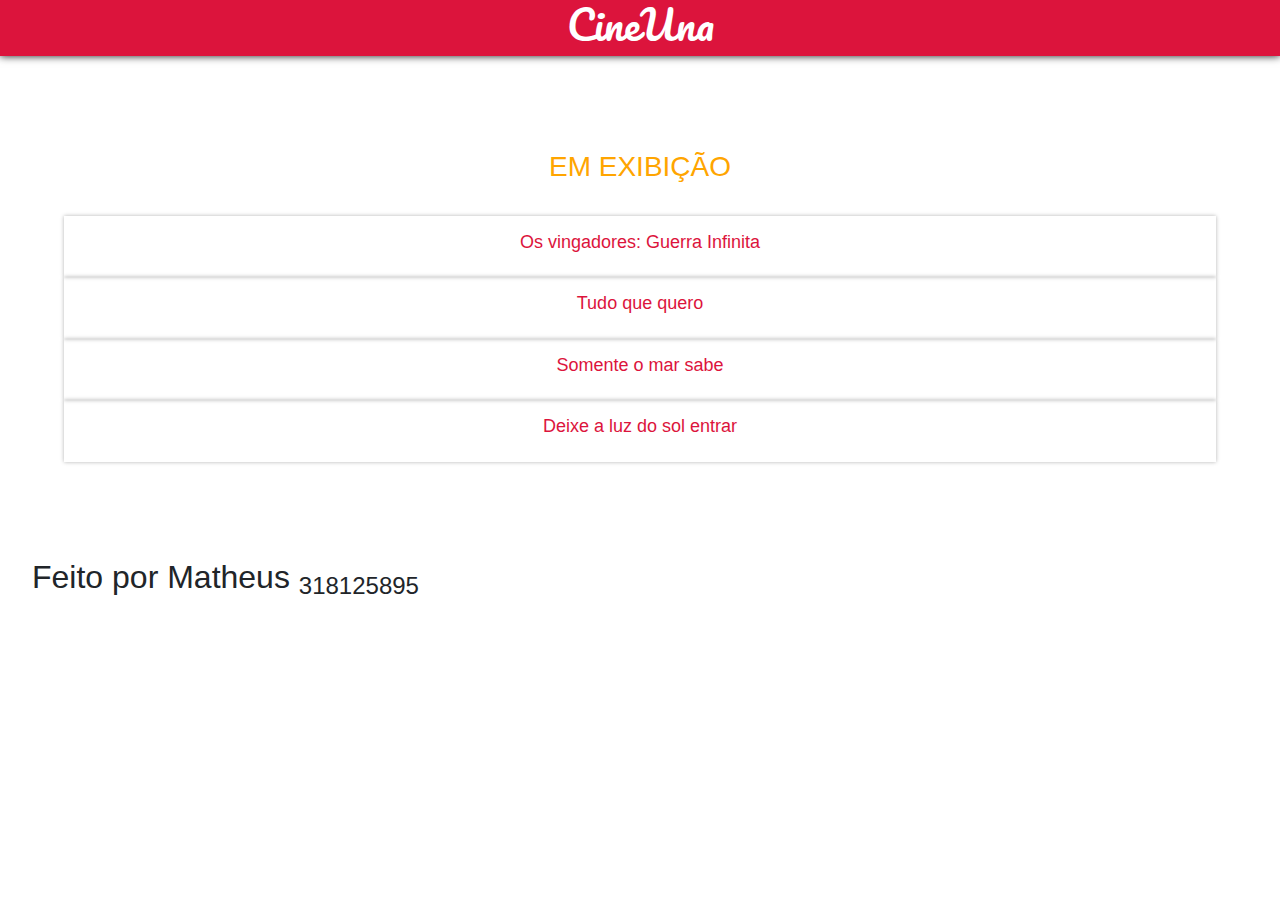
<file: index.html>
<!DOCTYPE html>
<html>
<head>
	<link rel="stylesheet" type="text/css" href="css/bootstrap.css">
	<link rel="stylesheet" type="text/css" href="css/bootstrap.min.css">
	<link rel="stylesheet" type="text/css" href="css/bootstrap-responsive.css">
	<link rel="stylesheet" type="text/css" href="css/layout.css">  	
	<meta charset="utf-8">
	<title>CineUna</title>
	<style>
		@import url('https://fonts.googleapis.com/css?family=Pacifico');
	</style>
</head>
<body>
	<header>
		<h1>CineUna</h1>
	</header>
	<main>
		<h3>EM EXIBIÇÃO</h3>
		<div id="accordion">
			<div class="opcaofilme">
				<div class="" id="headingOne">
		      		<h5>
			        	<a class="filme" data-toggle="collapse" data-target="#collapseOne" aria-expanded="true" aria-controls="collapseOne">
			         		Os vingadores: Guerra Infinita
			        	</a>
		      		</h5>
		    	</div>
		    	<div id="collapseOne" class="collapse" aria-labelledby="headingOne" data-parent="#accordion">
		    		<div class="cartaz">
						<div class="sinopse">
							<div class="imagem">
								<img src="img/filme1.png">
							</div>
							<div class="texto">
								<p>Os Vingadores e seus aliados Super Heróis devem se dispor a sacrificar tudo em uma tentativa de derrotar o poderoso Thanos antes que seu ataque de devastação e ruina dê um fim ao universo.</p>
							</div>
							<form class="tempo">
								<input type="radio" name="horario" onclick="horarios('19:00')">19:00
								<input type="radio" name="horario" onclick="horarios('20:00')">20:00
								<input type="radio" name="horario" onclick="horarios('21:00')">21:00
								<a href="ingressos.html"><button type="button" class="btn btn-primary" name="comprar" onclick="nomeFilme('Os vingadores: Guerra Infinita')">Confirmar</button></a>
								<button type="button" class="btn btn-dark" name="fechar" data-toggle="collapse" data-target="#collapseOne" aria-expanded="true" aria-controls="collapseOne">Fechar</button>
							</form>
						</div>
					</div>
				</div>
			</div>
			<div class="opcaofilme">
				<div class="" id="headingTwo">
		      		<h5>
			        	<a class="filme" data-toggle="collapse" data-target="#collapseTwo" aria-expanded="true" aria-controls="collapseTwo">
			         		Tudo que quero
			        	</a>
		      		</h5>
		    	</div>
		    	<div id="collapseTwo" class="collapse" aria-labelledby="headingTwo" data-parent="#accordion">
		    		<div class="cartaz">
						<div class="sinopse">
							<div class="imagem">
								<img src="img/filme2.png">
							</div>
							<div class="texto">
								<p>O mundo é um lugar confuso para Wendy (Dakota Fanning), uma jovem, que apesar do autismo, é independente e brilhante. Wendy escreve histórias de fantasia em seu tempo livre. Quando ela descobre uma competição decide terminar seu roteiro e participar. Agora o problema é entregar o roteiro. Com seu pequeno cão e apenas alguns dólares no bolso, Wendy decide corajosamente ir em busca de seu sonho, embarcando numa aventura repleta de desafios e surpresas.</p>
							</div>
							<form class="tempo">
								<input type="radio" name="horario" onclick="horarios('19:00')">19:00
								<input type="radio" name="horario" onclick="horarios('20:00')">20:00
								<input type="radio" name="horario" onclick="horarios('21:00')">21:00
								<a href="ingressos.html"><button type="button" class="btn btn-primary" name="comprar" onclick="nomeFilme('Tudo que quero')">Confirmar</button></a>
								<a href="ingressos.html"><button type="reset" class="btn btn-dark" name="fechar" data-toggle="collapse" data-target="#collapseTwo" aria-expanded="true" aria-controls="collapseTwo">Fechar</button></a>
							</form>
						</div>
					</div>
				</div>
			</div>
			<div class="opcaofilme">
				<div class="" id="headingThree">
		      		<h5>
			        	<a class="filme" data-toggle="collapse" data-target="#collapseThree" aria-expanded="true" aria-controls="collapseThree">
			         		Somente o mar sabe
			        	</a>
		      		</h5>
		    	</div>
		    	<div id="collapseThree" class="collapse" aria-labelledby="headingThree" data-parent="#accordion">
		    		<div class="cartaz">
						<div class="sinopse">
							<div class="imagem">
								<img src="img/filme3.png">
							</div>
							<div class="texto">
								<p>Donald Crowhurst (Colin Firth) é um célebre velejador que decide fazer de tudo para vencer a Golden Globe Race de 1968. No entanto, sua tentativa desastrada na competição acaba fazendo com que ele embarque em uma jornada perigosa e complexa.</p>
							</div>
							<form class="tempo">
								<input type="radio" name="horario" onclick="horarios('19:00')">19:00
								<input type="radio" name="horario" onclick="horarios('20:00')">20:00
								<input type="radio" name="horario" onclick="horarios('21:00')">21:00
								<a href="ingressos.html"><button type="button" class="btn btn-primary" name="comprar" onclick="nomeFilme('Somente o mar sabe')">Confirmar</button></a>
								<button type="button" class="btn btn-dark" name="fechar" data-toggle="collapse" data-target="#collapseThree" aria-expanded="true" aria-controls="collapseThree">Fechar</button>
							</form>
						</div>
					</div>
				</div>
			</div>
			<div class="opcaofilme">
		  		<div class="" id="headingFour">
		      		<h5>
			        	<a class="filme" data-toggle="collapse" data-target="#collapseFour" aria-expanded="true" aria-controls="collapseFour">
			         		Deixe a luz do sol entrar
			        	</a>
		      		</h5>
		    	</div>
				<div id="collapseFour" class="collapse" aria-labelledby="headingFour" data-parent="#accordion">
					<div class="cartaz">
						<div class="sinopse">
							<div class="imagem">
								<img src="img/filme4.png">
							</div>
							<div class="texto">
									<p>Isabelle é uma mãe divorciada, artista plástica de sucesso e mora Paris. Apesar de viver na cidade do amor, ela não tem muita sorte em seus relacionamentos, mas nunca desistiu de encontrar o parceiro ideal. Ela está em busca de um novo amor, mas um que seja verdadeiro.</p>
							</div>
							<form class="tempo">
								<input type="radio" name="horario" onclick="horarios('19:00')">19:00
								<input type="radio" name="horario" onclick="horarios('20:00')">20:00
								<input type="radio" name="horario" onclick="horarios('21:00')">21:00
								<a href="ingressos.html"><button type="button" class="btn btn-primary" name="comprar" onclick="nomeFilme('Deixe a luz do sol entrar')">Confirmar</button></a>
								<button type="button" class="btn btn-dark" name="fechar" data-toggle="collapse" data-target="#collapseFour" aria-expanded="true" aria-controls="collapseFour">Fechar</button>
							</form>
						</div>
					</div>
				</div>
			</div>
		</div>
	</main>
	<footer>
		<h2>Feito por Matheus <sub>318125895</sub></h2>
	</footer>
	<script type="text/javascript" src="js/main.js"></script>

	<script src="https://code.jquery.com/jquery-3.3.1.slim.min.js" integrity="sha384-q8i/X+965DzO0rT7abK41JStQIAqVgRVzpbzo5smXKp4YfRvH+8abtTE1Pi6jizo" crossorigin="anonymous"></script>
	<script src="https://cdnjs.cloudflare.com/ajax/libs/popper.js/1.14.0/umd/popper.min.js" integrity="sha384-cs/chFZiN24E4KMATLdqdvsezGxaGsi4hLGOzlXwp5UZB1LY//20VyM2taTB4QvJ" crossorigin="anonymous"></script>
	<script src="https://stackpath.bootstrapcdn.com/bootstrap/4.1.0/js/bootstrap.min.js" integrity="sha384-uefMccjFJAIv6A+rW+L4AHf99KvxDjWSu1z9VI8SKNVmz4sk7buKt/6v9KI65qnm" crossorigin="anonymous"></script>
</body>
</html>
</file>
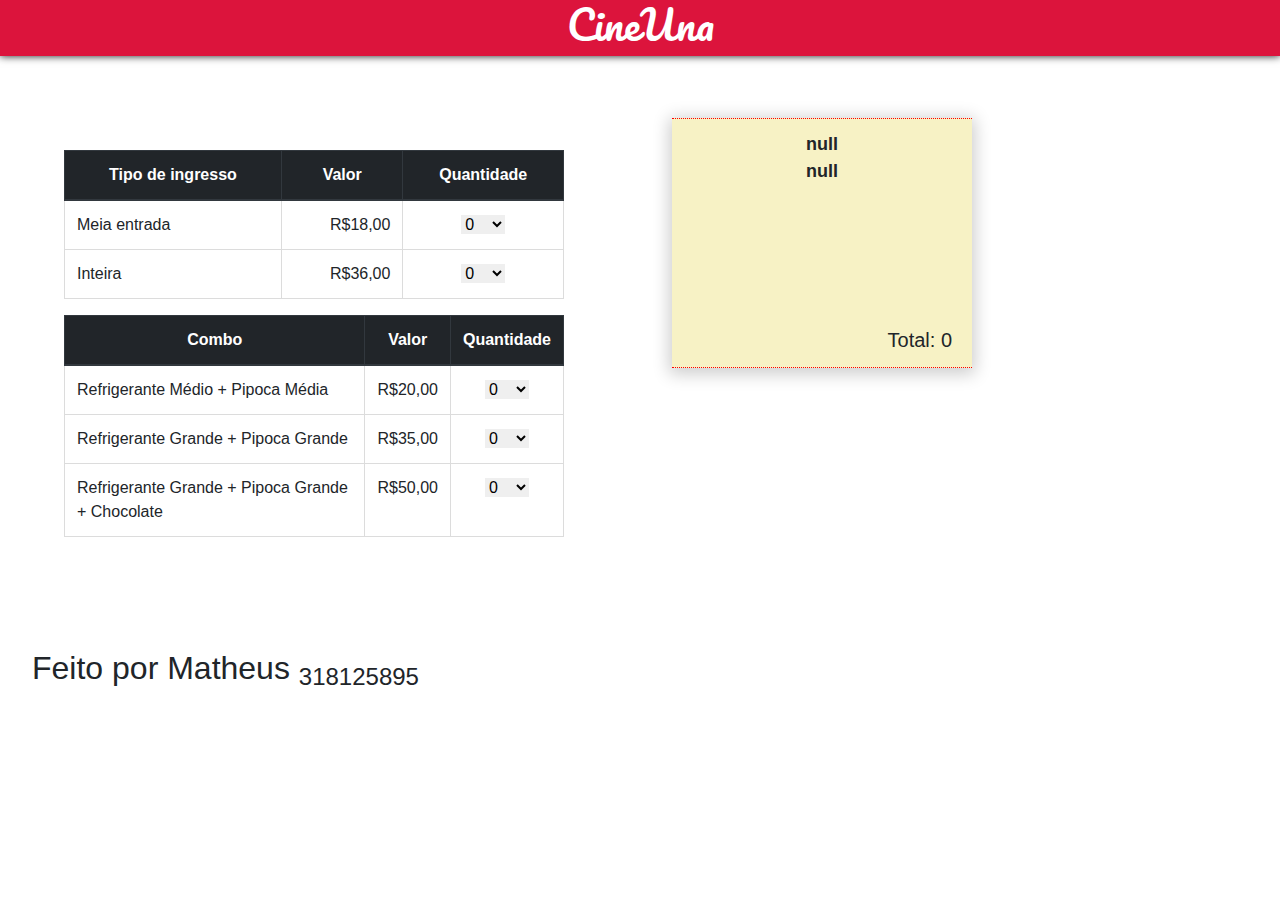
<file: ingressos.html>
<!DOCTYPE html>
<html>
<head>
	<link rel="stylesheet" type="text/css" href="css/bootstrap.css">
	<link rel="stylesheet" type="text/css" href="css/bootstrap.min.css">
	<link rel="stylesheet" type="text/css" href="css/bootstrap-responsive.css">
	<link rel="stylesheet" type="text/css" href="css/layout.css">
	<meta charset="utf-8">
	<title>Ingressos</title>
	<style>
		@import url('https://fonts.googleapis.com/css?family=Pacifico');
	</style>
</head>
<body>
	<header>
		<h1>CineUna</h1>
	</header>
	<div id="container">
		<main>
			<div class="tabela">
				<table class="table" id="Tingresso">
					<thead class="thead-dark">
						<th>Tipo de ingresso</th>
						<th>Valor</th>
						<th>Quantidade</th>
					</thead>
					<tbody>
						<tr>
							<td class="nomeprod">Meia entrada</td>
							<td class="valprod">R$18,00</td>
							<td>
								<select id="meia" onchange="meiaEntrada()">
									<option value="0">0</option>
									<option value="18">1</option>
									<option value="36">2</option>
									<option value="54">3</option>
									<option value="72">4</option>
									<option value="90">5</option>
								</select>
							</td>
						</tr>
						<tr>
							<td class="nomeprod">Inteira</td>
							<td class="valprod">R$36,00</td>
							<td>
								<select id="inteira" onchange="inteiraEntrada()">
									<option value="0">0</option>
									<option value="36">1</option>
									<option value="72">2</option>
									<option value="108">3</option>
									<option value="144">4</option>
									<option value="180">5</option>
								</select>
							</td>
						</tr>
					</tbody>
				</table>
			</div>

			<div class="tabela">
				<table class="table " id="Tcombo">

					<thead class="thead-dark">
						<th>Combo</th>
						<th>Valor</th>
						<th>Quantidade</th>
					</thead>
					<tbody>
						<tr>
							<td class="nomeprod">Refrigerante Médio + Pipoca Média</td>
							<td class="valprod">R$20,00</td>
							<td>
								<select id="combo1" onchange="combo1()">
									<option value="0">0</option>
									<option value="20">1</option>
									<option value="40">2</option>
									<option value="60">3</option>
									<option value="80">4</option>
									<option value="100">5</option>
								</select>
							</td>
						</tr>
						<tr>
							<td class="nomeprod">Refrigerante Grande + Pipoca Grande</td>
							<td class="valprod">R$35,00</td>
							<td>
								<select id="combo2" onchange="combo2()">
									<option value="0">0</option>
									<option value="35">1</option>
									<option value="70">2</option>
									<option value="105">3</option>
									<option value="140">4</option>
									<option value="175">5</option>
								</select>
							</td>
						</tr>
						<tr>
							<td class="nomeprod">Refrigerante Grande + Pipoca Grande + Chocolate</td>
							<td class="valprod">R$50,00</td>
							<td>
								<select id="combo3" onchange="combo3()">
									<option value="0">0</option>
									<option value="50">1</option>
									<option value="100">2</option>
									<option value="150">3</option>
									<option value="200">4</option>
									<option value="250">5</option>
								</select>
							</td>
						</tr>
					</tbody>
				</table>
			</div>
		</main>
		<aside>
			<div class="ticket">
				<div id="nomeFilme"></div>
				<div id="horarioFilme"></div>
				<div id="showMeia"></div>
				<div id="showInteira"></div>
				<div id="showCombo1"></div>
				<div id="showCombo2"></div>
				<div id="showCombo3"></div>
				<div id="total">Total: 0</div>
			</div>
		</aside>
	</div>

	<footer>
		<h2>Feito por Matheus <sub>318125895</sub></h2>
	</footer>
	<script type="text/javascript" src="js/ingresso.js"></script>

	<script src="https://code.jquery.com/jquery-3.3.1.slim.min.js" integrity="sha384-q8i/X+965DzO0rT7abK41JStQIAqVgRVzpbzo5smXKp4YfRvH+8abtTE1Pi6jizo" crossorigin="anonymous"></script>
	<script src="https://cdnjs.cloudflare.com/ajax/libs/popper.js/1.14.0/umd/popper.min.js" integrity="sha384-cs/chFZiN24E4KMATLdqdvsezGxaGsi4hLGOzlXwp5UZB1LY//20VyM2taTB4QvJ" crossorigin="anonymous"></script>
	<script src="https://stackpath.bootstrapcdn.com/bootstrap/4.1.0/js/bootstrap.min.js" integrity="sha384-uefMccjFJAIv6A+rW+L4AHf99KvxDjWSu1z9VI8SKNVmz4sk7buKt/6v9KI65qnm" crossorigin="anonymous"></script>
</body>
</html>
</file>
<file: css/layout.css>
*{
	padding:0;
  	margin:0;
  	border:0;
  	box-sizing: border-box;
}

header{
	background-color: #DC143C;
	display: flex;
  	flex-flow: row wrap;
    justify-content: center;
    box-shadow: 0 0 8px 0 rgba(0,0,0,0.9);
    margin-bottom: 30px;
}

h1{
	color: white;
	font-family: 'Pacifico', cursive;
}

h3{
	display: flex;
	justify-content: center;
	color: orange;
	margin-bottom: 32px;
}

#container{
	display: flex;
 	flex-flow: row wrap;
}

div.sinopse{
	display: table;
	margin: 20px;
}

div.imagem{
	display: table-cell;
	float: left;
	padding-right: 12px;
}

div.texto{
	display: table-cell;
	float: left;
	width: 700px;
	text-align: justify;
}

.opcaofilme{
	box-shadow: 0 0 4px 0 rgba(0,0,0,0.3);
	padding: 16px;
}

.filme{
	cursor: pointer;
	font-size: 18px;
	color: white;
}

.tempo{
	padding-top: 65px;
}

h5{
	color: #DC143C;
	display: flex;
	flex-flow: row wrap;
	justify-content: center;
}

.cartaz{
	display: flex;
	flex-flow: row wrap;
	justify-content: center;
}

img{
	width: 130px;
	height: auto;
}

/* css aplicado para a página de ingressos */

aside{
	flex: 45%;
 	padding: 32px;
}

main{
	flex: 45%;
	padding: 64px;
}

select{
	width: 44px;
}

div.tabela{
	width: 500px;
}

table, th, td, tr{
	border: 1px solid #DCDCDC;
	padding: 6px;
	text-align: center;
	border-collapse: collapse;
}

tr:hover{
	background-color: #D3D3D3;
}

td.nomeprod{
	text-align: left;
}

td.valprod{
	text-align: right;
}

select:hover{
	cursor: pointer;
}

input, button{
	margin: 8px;
}

footer{
	padding: 32px;
	bottom: 0;
	position: static;
}

/* criação do ticket */

.ticket{
	width: 300px;
	height: 250px;
	background-color: rgba(240,230,140, 0.5);
	box-shadow: 0 .2em 1em .2em rgba(0, 0, 0, 0.2);
	border-top: 1px dotted red;
	border-bottom: 1px dotted red;
	padding: 12px;
	position:relative;
}

div#nomeFilme, div#horarioFilme{
	font-size: 18px;
	font-weight: bold;
	text-align: center;
}

div#total{
	position: absolute;
	bottom: 0;
	right: 20px;
	padding-bottom: 12px;
	font-size: 20px;
}
</file>
